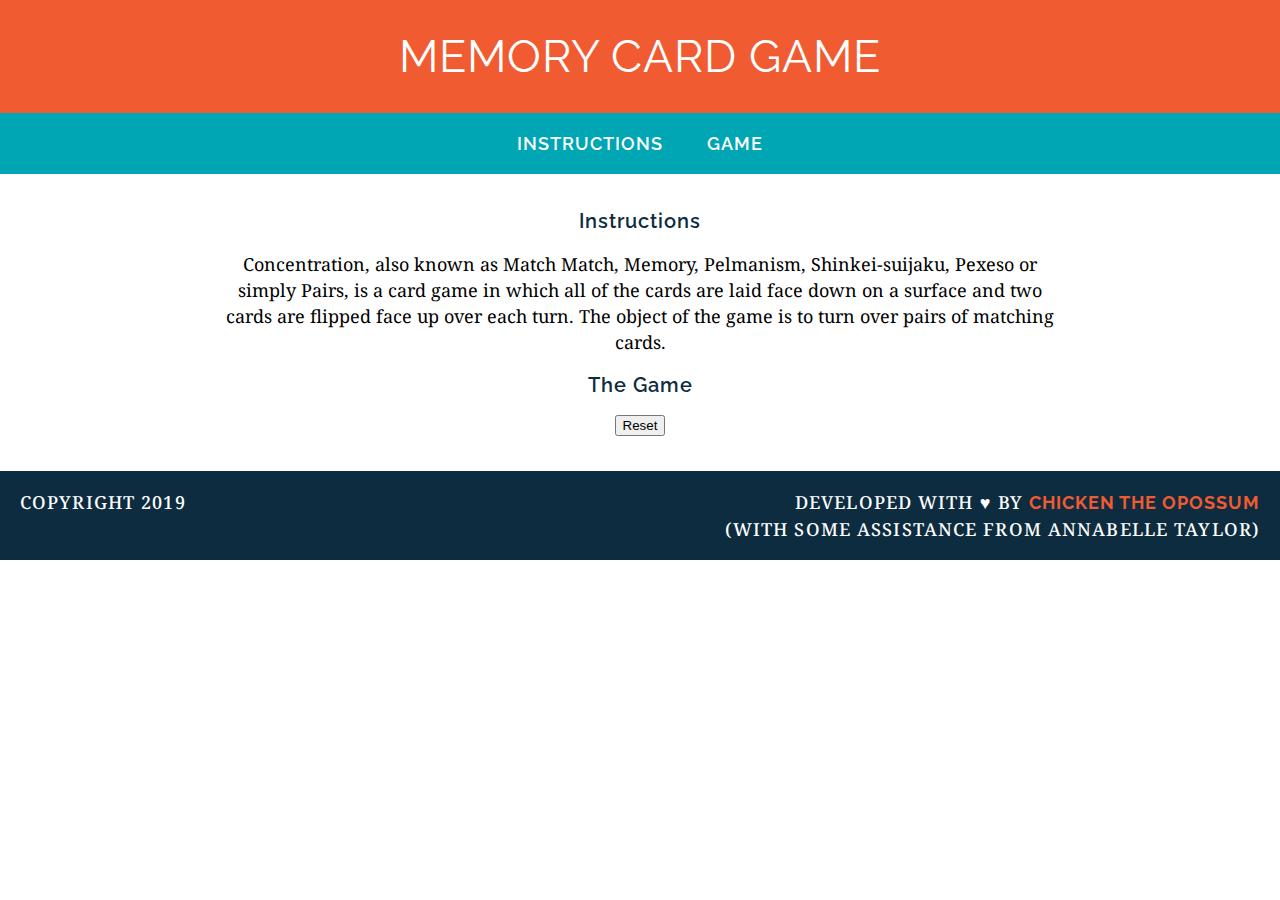
<file: memory_game/index.html>
<!DOCTYPE html>
<html>
<head>
	<title>Memory Card Game</title>
	
	<link href="https://fonts.googleapis.com/css?family=Droid+Serif|Raleway:400,500,600,700" rel="stylesheet"
	>
	<link href="css/style.css" rel="stylesheet" type="text/css">
</head>
<body>
	<header>
		<h1>Memory Card Game</h1>
	</header>
	
	<nav>
		<a href="#instructions">Instructions</a>
		<a href="#game">Game</a>
	</nav>

	<main>
		<h2 id="instructions">Instructions</h2>
		<p>
			Concentration, also known as Match Match, Memory, Pelmanism, Shinkei-suijaku, Pexeso or simply Pairs, is a card game in which all of the cards are laid face down on a surface and two cards are flipped face up over each turn. The object of the game is to turn over pairs of matching cards.
		</p>
			
		<h2 id="game">The Game</h2>
		<div id="game-board" class="cards board clearfix"></div>
		<div class="gameEnd">
			<p id="result"></p>
			<button id="resetButton">Reset</button>
		</div>

	</main>

	<footer class="clearfix">
		<p class="copyright">Copyright 2019</p>
		<p class="message">Developed with &hearts; by <a href="https://www.instagram.com/opossumoprogramming/" class="name">Chicken the Opossum</a>
			<br/>(with some assistance from Annabelle Taylor)</p>
	</footer>
	<script src="js/main.js"></script>
</body>
</html>
</file>
<file: memory_game/css/style.css>
h1 {
	font-family: "Raleway", Ariel, sans-serif;
	font-weight: 400;
	text-transform: uppercase;
	letter-spacing: 1px;
	font-weight: 400;
	font-size: 45px;
	margin: 0;
}

h2{
	font-family: "Raleway", sans-serif;
	color: #0D2C40;
	letter-spacing: 1px;
	font-weight: 600;
	font-size: 20px;
}

p {
	font-family: "Droid Serif", serif;
	line-height: 26px;
	font-size: 18px;
}

a{
	text-transform: uppercase;
	text-decoration: none;
	font-family: "Raleway", sans-serif;
	color: #F15B31;
	letter-spacing: 1px;
	font-weight: 600;
	font-size: 18px;
}

body{
	text-align:center;
	margin: 0;
}

header{
	background-color: #F15B31;
	color: #FFFFFF;
	padding: 30px 20px;
}

nav{
	background-color: #00A6B3;
	padding: 20px 0;
}

nav a{
	color: #FFFFFF;
	margin: 0 20px;
}

a{
	border-bottom: 2px solid transparent;
}

a:hover{
	color: #F15B31;
}

main{
	width: 850px;
	margin: 35px auto;
}

img{
	margin: 40px 8px 0 8px;
}

footer{
	font-family: "Raleway", sans-serif;
	text-transform: uppercase;
	padding: 0 20px;
	background: #0D2C40;
	color: white;
	font-size: 14px;
	letter-spacing: .08em;
	font-weight: 500;
	height: auto;
}

.copyright{
	float: left;
}

.message{
	float: right;
	text-align: right;
}

.clearfix:after {
	visibility: hidden;
	display: block;
	content: " ";
	clear: both;
	height: 0;
	font-size: 0;
}

.name{
	color: #F15B31;
	font-weight: 700;
}
</file>
